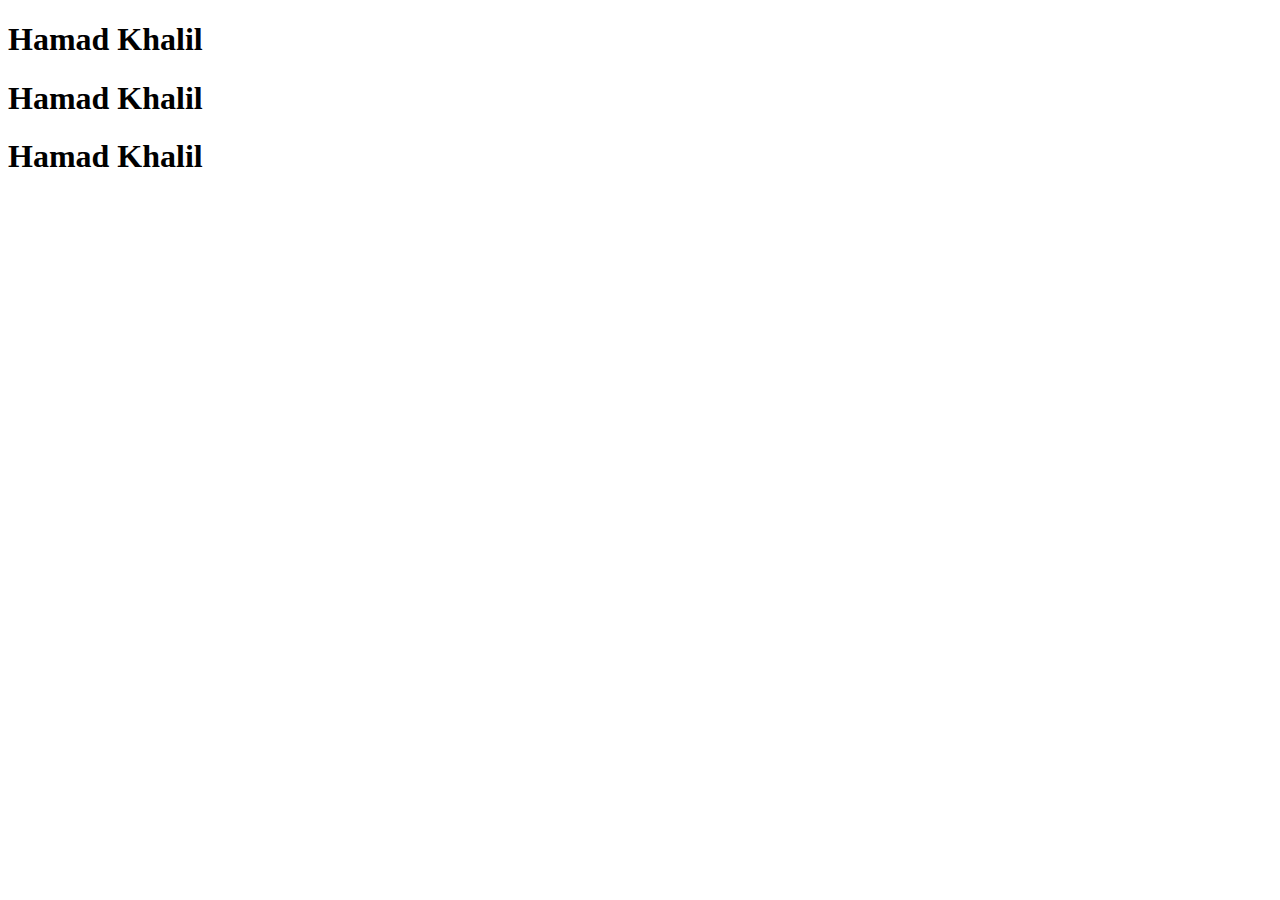
<file: index.html>
<!DOCTYPE html>
<html lang="en">
<head>
    <meta charset="UTF-8">
    <meta name="viewport" content="width=1, initial-scale=1.0">
    <title>Practice</title>
</head>
<body>
    <h1>Hamad Khalil</h2>
    <h1>Hamad Khalil</h2>
    <h1>Hamad Khalil</h2>
</body>
</html>
<script>
    
   
let ask= prompt("Do you want counting")

if(ask=="y"){
    console.log(timer);
}
let counter=0
let timer= setInterval(function (){
    console.log("asynchronus message", counter);
    counter +=  1
    if( counter>=5){
        clearInterval(timer)
    }
},1000)
</script>
</file>
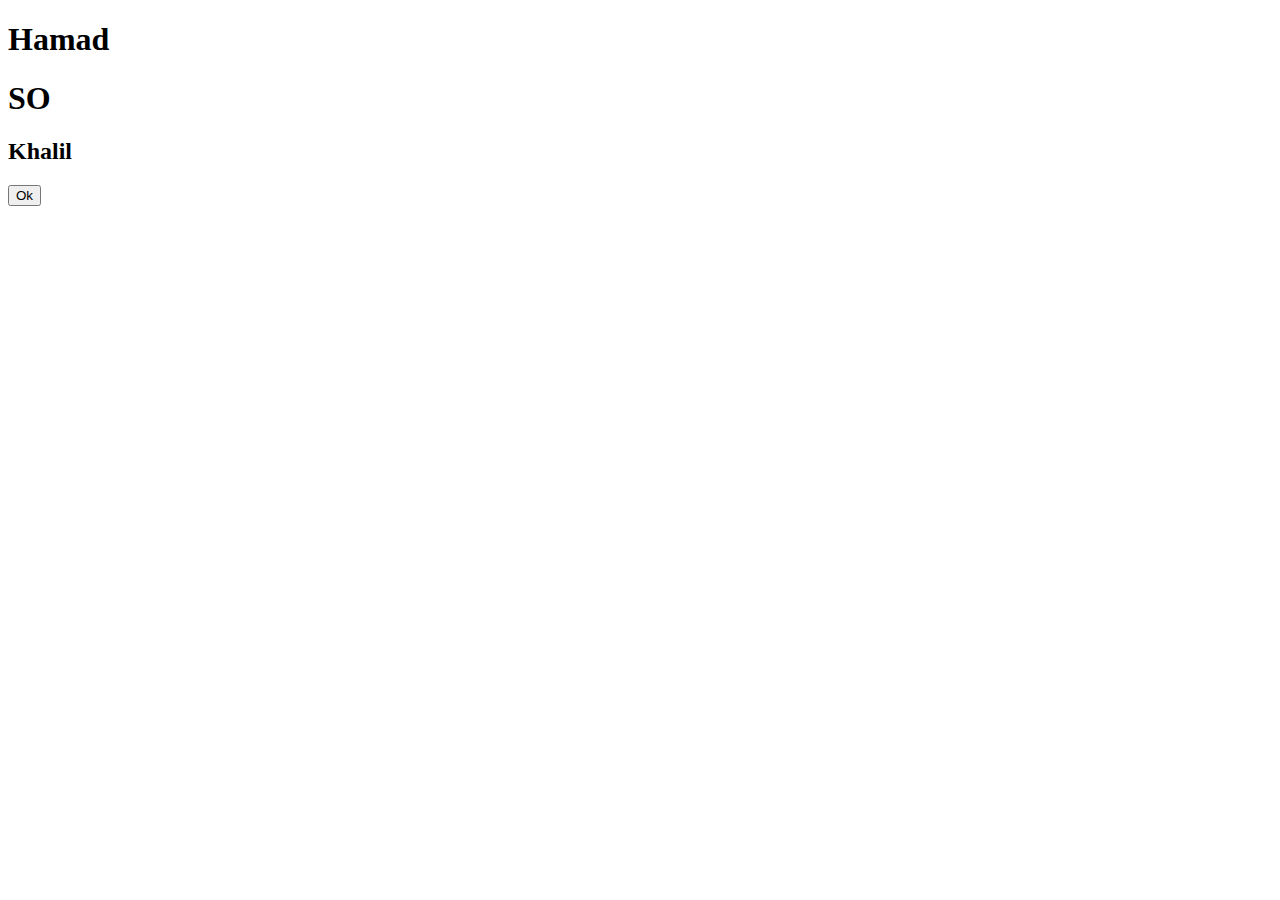
<file: Advance JS/Advance JS/index.html>
<!DOCTYPE html>
<html lang="en">
<head>
    <meta charset="UTF-8">
    <meta http-equiv="X-UA-Compatible" content="IE=edge">
    <meta name="viewport" content="width=device-width, initial-scale=1.0">
    <title>Document</title>
    <style ></style>
</head>
<body>
    <h1 id="A1">Hamad</h1>
    <h1>SO</O></h1>
    <h2 class="A2">Khalil</h2>
    <button>Ok</button>
    <script src="./ObjClasses.js"></script>
</body>
</html>
</file>
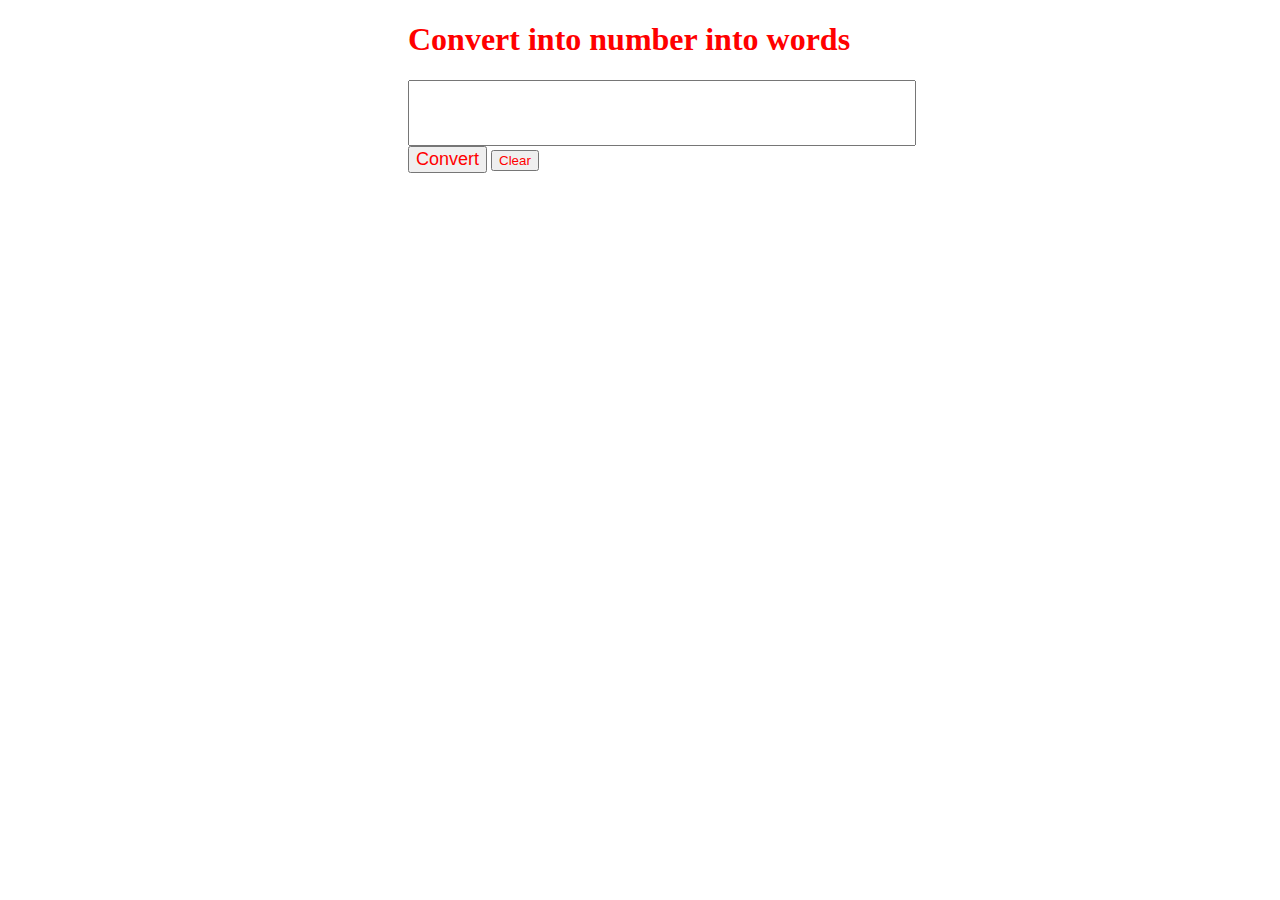
<file: Advance JS/Assingment 18/index.html>
<!DOCTYPE html>
<html lang="en">
<head>
    <meta charset="UTF-8">
    <meta name="viewport" content="width=device-width, initial-scale=1.0">
    <title>Number To Words</title> <link rel="stylesheet" href="style.css">
</head>
<body>
    <h1>Convert into number into words</h1>
    <input type="number"> <br>
    <button id="con">Convert</button>
    <button id="cl">Clear</button>
</body>
</html>
</file>
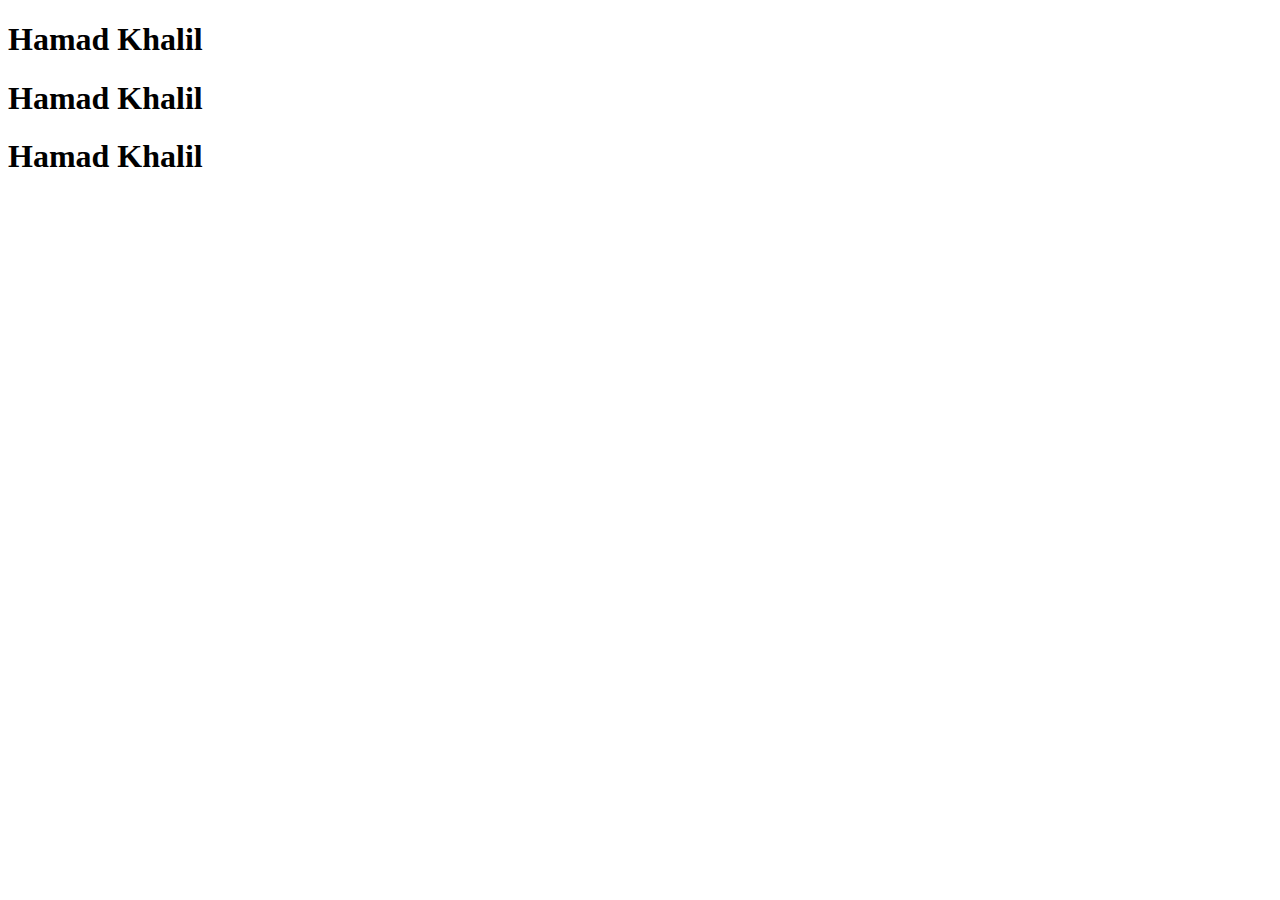
<file: Concurrency/CallBack/index.html>
<!DOCTYPE html>
<html lang="en">
<head>
    <meta charset="UTF-8">
    <meta name="viewport" content="width=1, initial-scale=1.0">
    <title>Practice</title>
</head>
<body>
    <h1>Hamad Khalil</h2>
    <h1>Hamad Khalil</h2>
    <h1>Hamad Khalil</h2>
</body>
</html>
<script>
   
let ask= prompt("Do you want counting")

if(ask=="y"){
    console.log(timer);
}
let counter=0
let timer= setInterval(function (){
    console.log("asynchronus message", counter);
    counter +=  1
    if( counter>=5){
        clearInterval(timer)
    }
},1000)
</script>
</file>
<file: Advance JS/Assingment 18/style.css>
h1{
    color: red;
    position: relative;
    left: 400px;
}
input{
    color: red;
    position: relative;
    left: 400px;
    width: 500px;
    height: 60px;
    font-size: xx-large;   
}
#con{
    color: red;
    position: relative;
    left: 400px;
    font-size: large;
    
}
#cl{
    color: red;
    position: relative;
    left: 400px;
}
</file>
